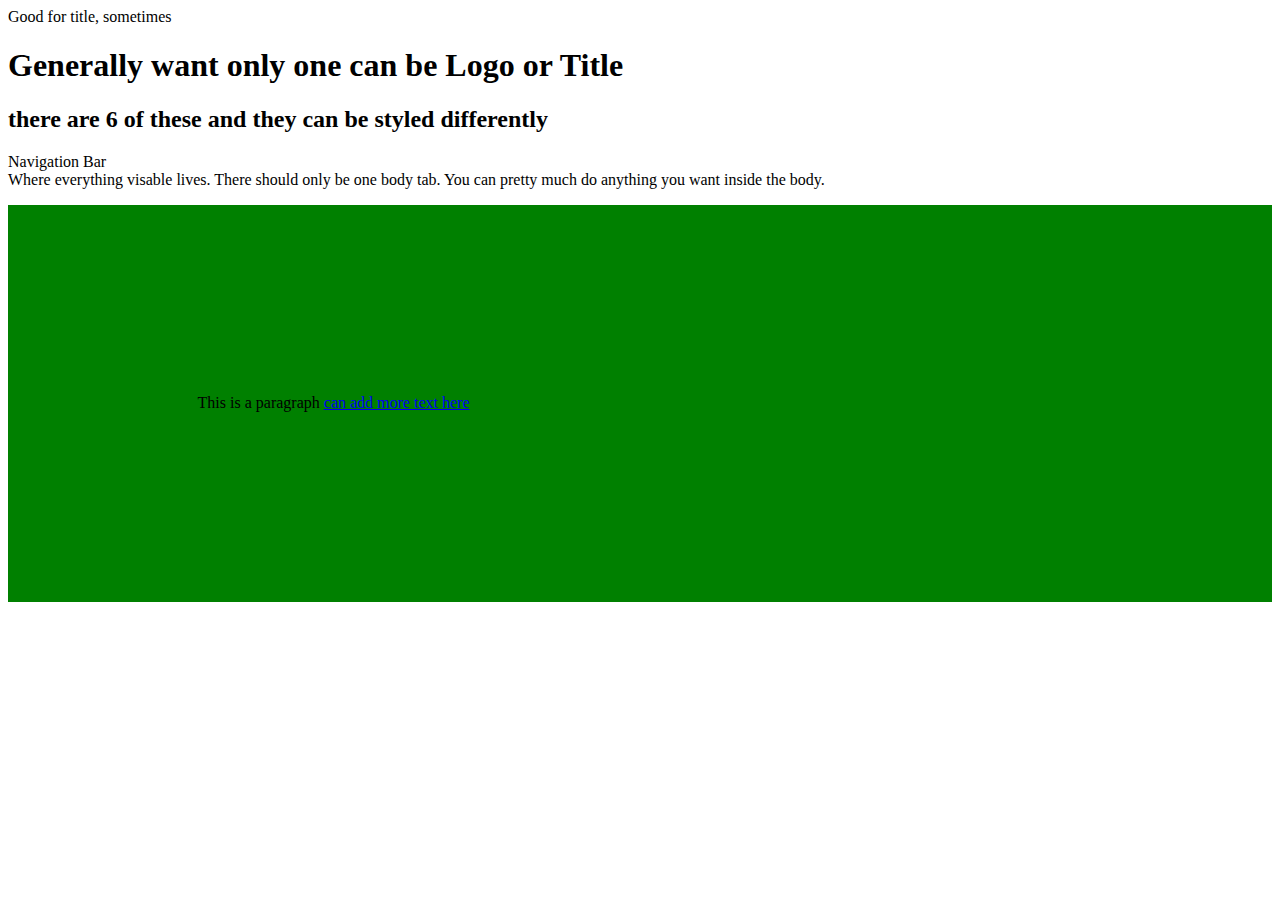
<file: classOCT21.html>
<!DOCTYPE html>
<html lang="en-us">
<head>
	<link rel="stylesheet" href="">
	<title>OCT 21</title>
	<style> 
	p{
	border: 1px;
	padding: 15%;
	background-color: green;
		}
	</style>
		
</head>

<body class="linktoCSS">
<header> Good for title, sometimes 
	<h1>Generally want only one can be Logo or Title</h1>
	<h2>there are 6 of these and they can be styled differently</h2>
	<nav>Navigation Bar</nav>
</header>
Where everything visable lives. There should only be one body tab. You can pretty much do anything you want inside the body. 
<p>This is a paragraph <a href="fake link"> can add more text here</a></p>

</body>
</html>
</file>
